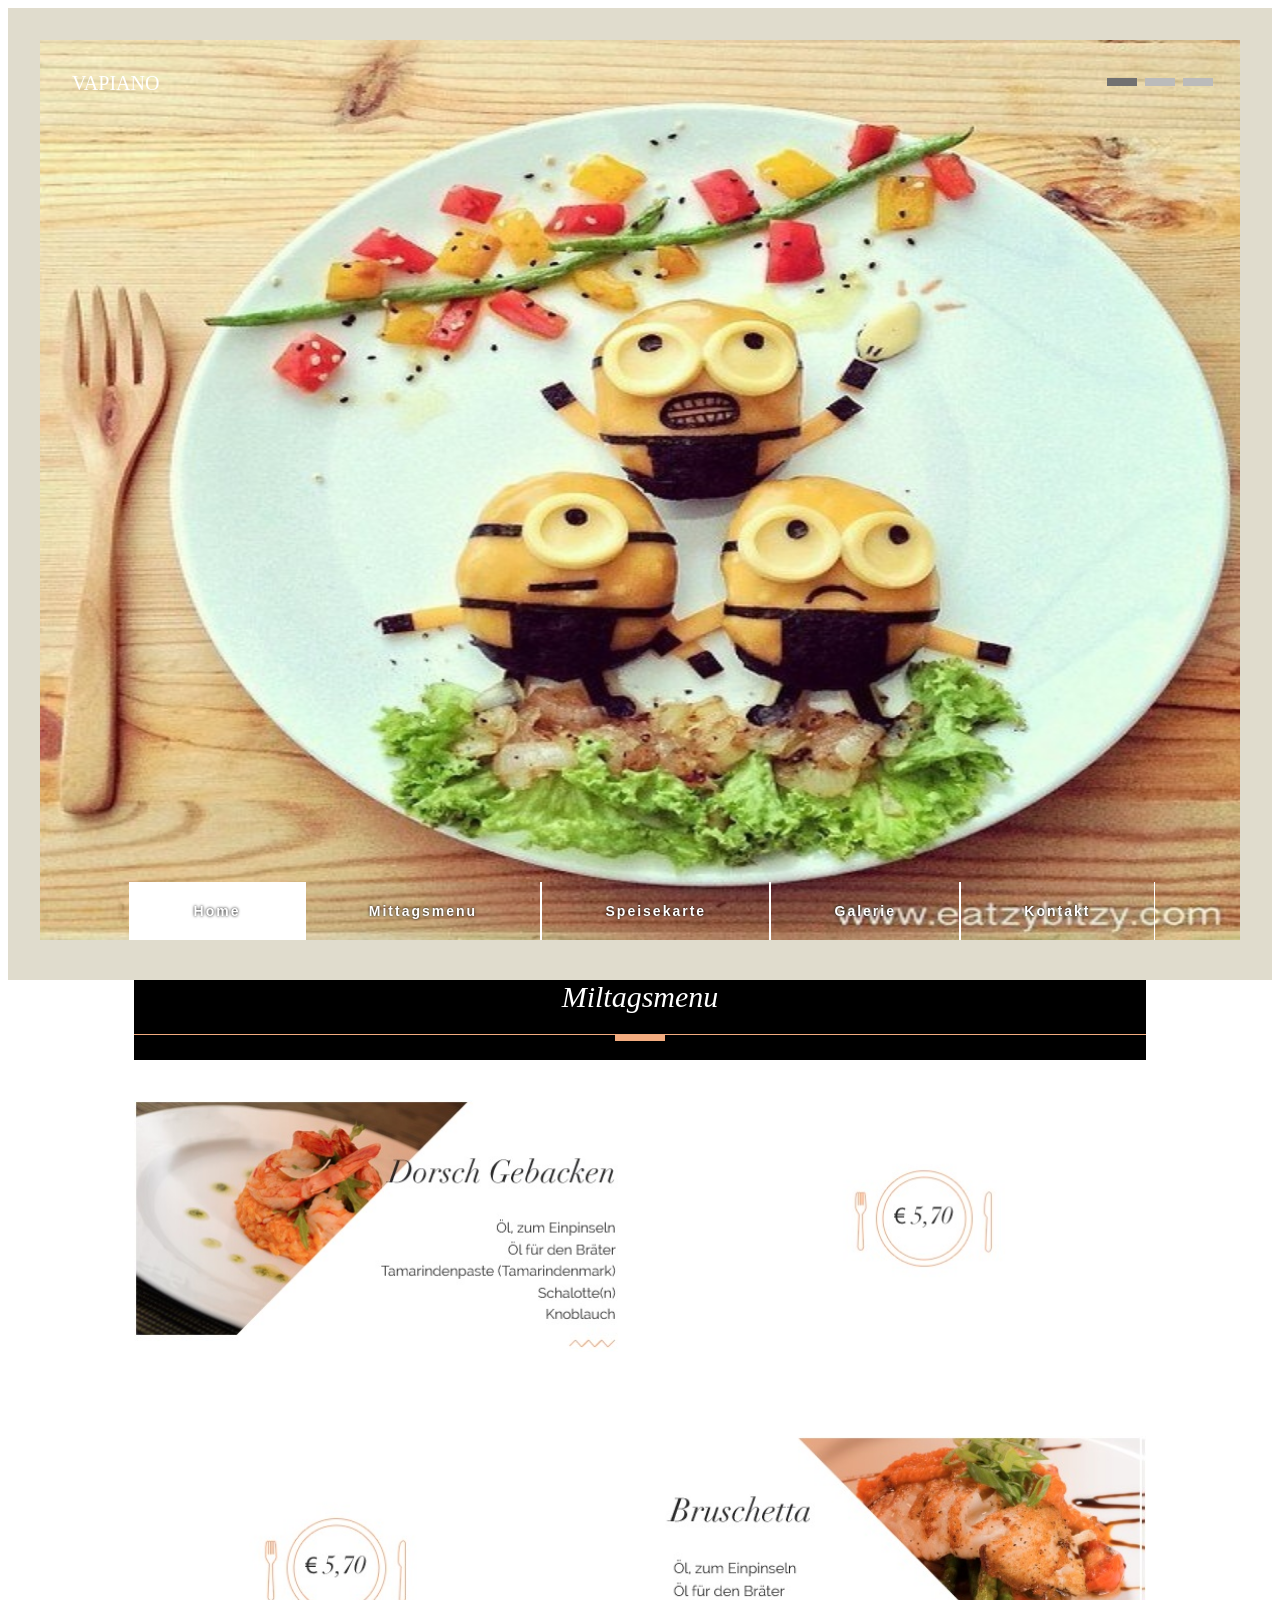
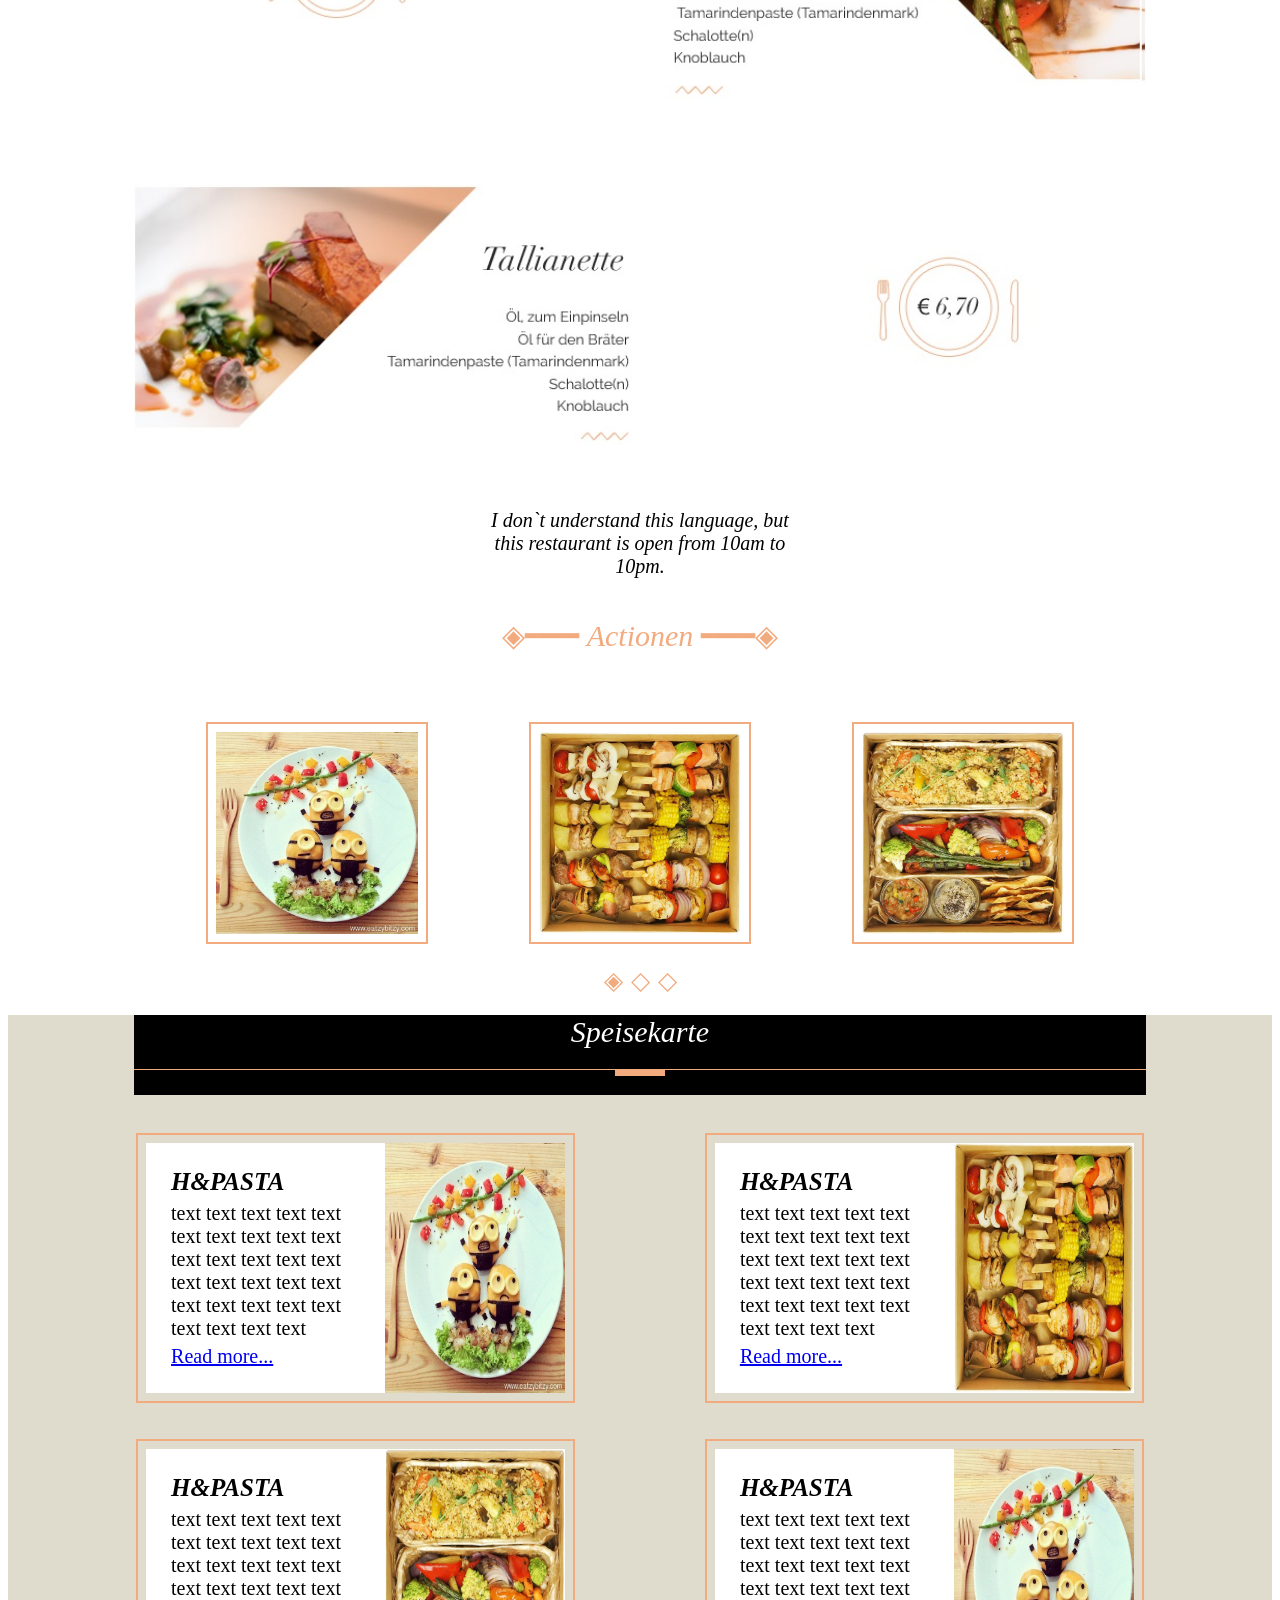
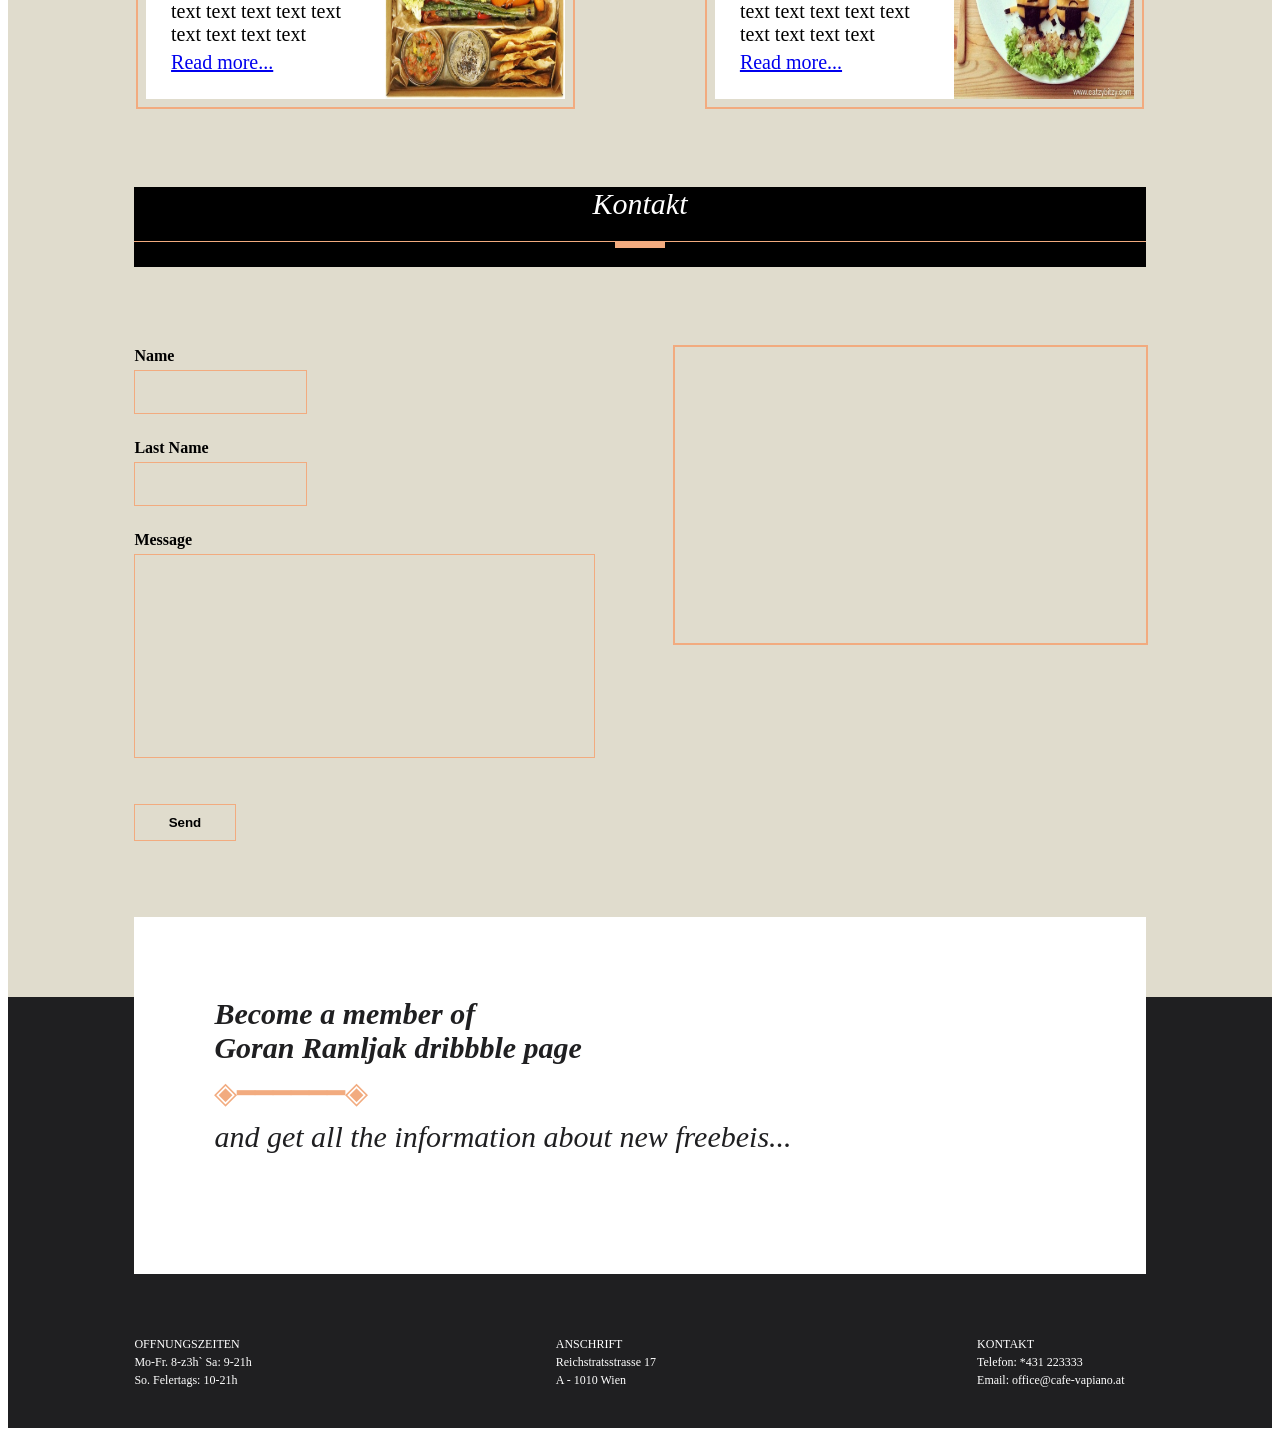
<file: braind1task/index.html>
<!DOCTYPE html>
<html>
<head>
    <meta http-equiv="Content-Type" content="text/html; Charset=UTF-8">  
    <title>First task</title>
    <link rel="stylesheet" href="css/style.css">
</head>
<body>
<header>

<!-- Первый слайдер -->
<div class="slider" id="home">
    <div class="swapSlider">
        <span class="dot" onclick="currentSlide(1)"></span>
        <span class="dot" onclick="currentSlide(2)"></span>
        <span class="dot" onclick="currentSlide(3)"></span>    
    </div>
    <div class="slideshow-conteiner">

        <div class="mySlides fade">
            <div class="vapianoText">VAPIANO</div>
            <img class="sliderImg" src="img/pic1.jpg" height="900px" alt="">
        </div>

        <div class="mySlides fade">
            <div class="vapianoText">VAPIANO</div>
            <img class="sliderImg" src="img/pic2.jpg" height="900px" alt="">
        </div>

        <div class="mySlides fade">
            <div class="vapianoText">VAPIANO</div>
            <img class="sliderImg" src="img/pic3.jpg" height="900px" alt="">
        </div>

        
        
    </div>
    <!-- Меню на слайдере -->
    <div class="mainMenu"> 
        <ul>
            <li class="active"><a href='#home' title="Home">Home</a></li>
            <li><a href='#mittagsmenu' title="Mittagsmenu">Mittagsmenu</a></li>
            <li><a href='#speisekarte' title="Speisekarte">Speisekarte</a></li>
            <li><a href=* title="Galerie">Galerie</a></li>
            <li><a href='#kontakt' title="Kontakt">Kontakt</a></li>
        </ul>
    </div>
</div>

<!-- Шапка mittagsmenu -->

<div class="blackHeader">
   
    <span class="nameMenu" id="mittagsmenu">Miltagsmenu</span>
    <div class="orangeLine"><hr></div>
    <hr>

</div>
</header>

<!-- Предложенная пища -->
    <div class="main">
    <div class="foodCoast">
    <img src="img/1bludo.jpg">
    <img src="img/2bludo.jpg">
    <img src="img/3bludo.jpg">
</div>

<!-- Часы работы -->
<div class="workingTime">
    I don`t understand this language, but this restaurant is open from 10am to 10pm.
</div>
<div class="headLine">
    <span>&#9672&#9473&#9473&#9473</span>
    <span class="actionen"> Actionen </span>
    <span>&#9473&#9473&#9473&#9672</span>
</div>

<!-- Второй слайдер -->
<div class="slideshow-conteiner1">
    <div class="mySlides1 fade1">
        <img class="sliderImg1" id="slider1" src="img/pic1.jpg" alt="">
        <img class="sliderImg1" id="slider1" src="img/pic2.jpg" alt="">
        <img class="sliderImg1" id="slider1" src="img/pic3.jpg" alt="">  
    </div>

    <div class="mySlides1 fade1">
        <img class="sliderImg1" id="slider1" src="img/pic4.jpg" alt="">
        <img class="sliderImg1" id="slider1" src="img/pic2.jpg" alt="">
        <img class="sliderImg1" id="slider1" src="img/pic3.jpg" alt=""> 
    </div>

    <div class="mySlides1 fade1">
        <img class="sliderImg1" id="slider1" src="img/pic2.jpg" alt="">
        <img class="sliderImg1" id="slider1" src="img/pic4.jpg" alt="">
        <img class="sliderImg1" id="slider1" src="img/pic3.jpg" alt=""> 
    </div>

    <div class="swapSlider1">
        <span class="dot1" onclick="currentSlide1(1)">&#9671</span>
        <span class="dot1" onclick="currentSlide1(2)">&#9671</span>
        <span class="dot1" onclick="currentSlide1(3)">&#9671</span>    
    </div>
</div>

<!-- Меню speisekarte -->
<div class="speisekarte" id="speisekarte"> 
    <!-- Шапка speisekarte -->
    <div class="blackHeader">
        <span class="nameMenu">Speisekarte</span>
        <div class="orangeLine">
            <hr>
        </div>
        <hr>
    </div>

    <!-- Дополнительная информация о Котиках -->
    <div class="aboutFood">
        <div class="infoFood" >
            <div class="textFood">
                <b>H&PASTA</b>
            <span class="text">text text text text text text text text text text text text text text text text text text text text text text text text text text text text text</span>
            <a href=*>Read more...</a>
            </div>
            <img src="img/pic1.jpg">
        </div>
        <div class="infoFood">
            <div class="textFood">
                <b>H&PASTA</b>
                <span class="text">text text text text text text text text text text text text text text text text text text text text text text text text text text text text text</span>
                <a href=*>Read more...</a>
            </div>
            <img src="img/pic2.jpg">
        </div>
    </div>
    <div class="aboutFood">
        <div class="infoFood">
            <div class="textFood">
                <b>H&PASTA</b>
                <span class="text">text text text text text text text text text text text text text text text text text text text text text text text text text text text text text</span>
                <a href=*>Read more...</a>
            </div>
            <img src="img/pic3.jpg">
        </div>
        <div class="infoFood">
            <div class="textFood">
                <b>H&PASTA</b>
                <span class="text">text text text text text text text text text text text text text text text text text text text text text text text text text text text text text</span>
                <a href=*>Read more...</a>
            </div>
            <img src="img/pic1.jpg">
        </div>
    </div>
</div>

<!-- Контакт с технической поддержкой? -->
<div class="kontakt" id="kontakt"> 
    <!-- Шапка kontakt -->
    <div class="blackHeader">
        <span class="nameMenu">Kontakt</span>
        <div class="orangeLine">
            <hr>
        </div>
        <hr>
    </div>
    <div class="pos">
        <!-- Форма для отправки сообщения -->
        <div class="sender">
            <form class="senderForm" method="post" action="javascript:void(0);">
                <p class="input_form">Name <input type="text" name="Name" /></p>
                <p class="input_form">Last Name <input type="text" name="Last Name" /></p>
                <p class="input_form">Message <input type="text" name="Message" id="message" /></p>
                <p><input type="submit" class="btn" value="Send"/></p>
            </form>
        </div>
        <!-- Гугл карта -->
        <div class="map">
            <iframe src="https://www.google.com/maps/embed?pb=!1m14!1m12!1m3!1d16246.824107315897!2d36.044743249999996!3d52.9623088!2m3!1f0!2f0!3f0!3m2!1i1024!2i768!4f13.1!5e1!3m2!1sru!2sru!4v1571991831437!5m2!1sru!2sru" width="100%" height="100%" frameborder="0" style="border:0;" allowfullscreen=""></iframe>
        </div>
    </div> 
</div>
    
<footer>
    <!-- Костыль для получения черного фона в нужном месте -->
<div class="background_fon">
</div>
<!-- Приглашение на белом фоне -->
<div class="whiteHeader">
    <span class="member"><b>Become a member of<br>Goran Ramljak dribbble page</b>
    <div class="headLine">&#9672&#9473&#9473&#9473&#9473&#9473&#9473&#9672</div>
    and get all the information about new freebeis...</span>
</div>

<!-- Раздел "О нас" -->
<div class="about">
    <div class="col">
        <span>OFFNUNGSZEITEN</span>
        <span>Mo-Fr. 8-z3h` Sa: 9-21h</span>
        <span>So. Felertags: 10-21h</span>
    </div>
    <div class="col">
        <span>ANSCHRIFT</span>
        <span>Reichstratsstrasse 17</span>
        <span>A - 1010 Wien</span>
    </div>
    <div class="col">
        <span>KONTAKT</span>
        <span>Telefon: *431 223333</span>
        <span>Email: office@cafe-vapiano.at</span>
    </div>
</div>
</footer>

    <!-- Подключение файла js в конце, так как нет функции doc.ready -->
<script ENGINE="text/javascript" src="js/main.js"></script>
</body>
</html>
</file>
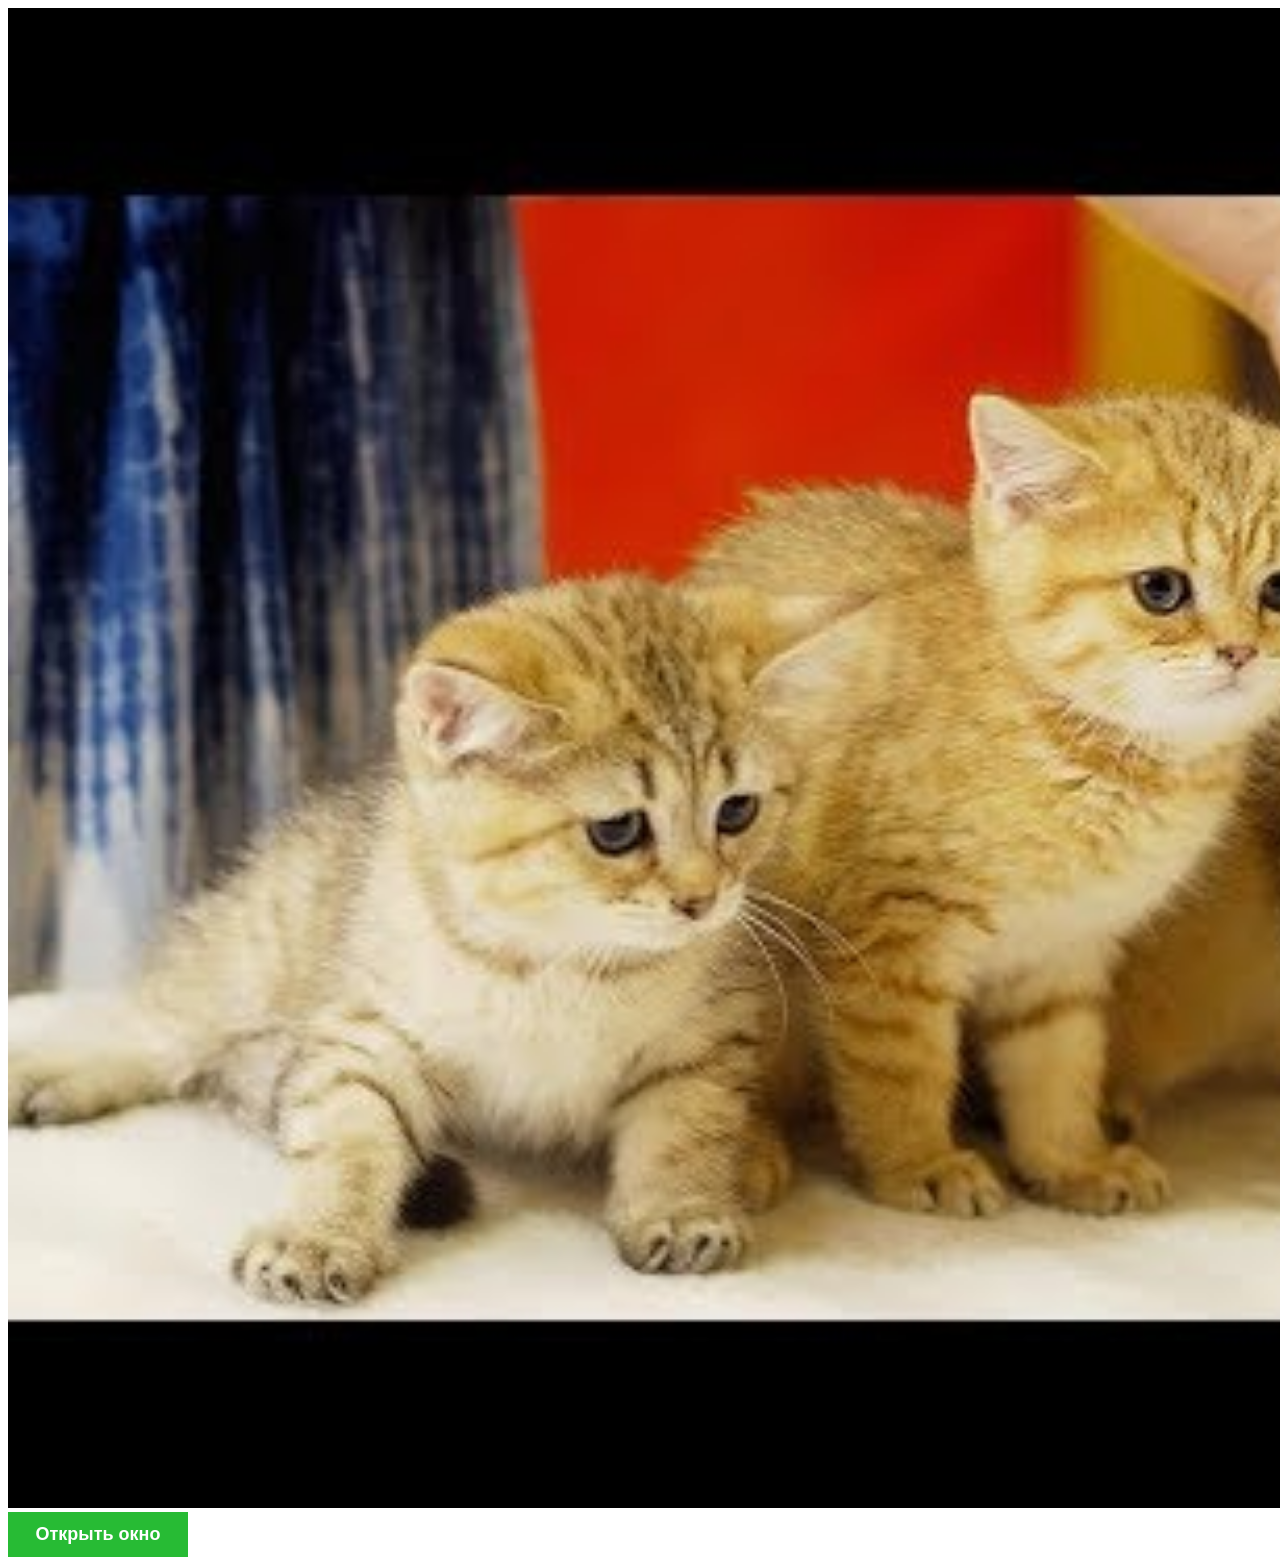
<file: braind2task/index.html>
<!DOCTYPE html>
<html>

<head>
	<meta charset="UTF-8" />
    <link href="style.css" rel="stylesheet" type="text/css" />
</head>

<body id="modal_body">
  <img src="cat1.jpg" height="1500px">
  <button class="btn" id="myBtn">Открыть окно</button>
  <div id="myModal" class="modal">
    <div class="modal-content">
      <span class="close">&times;</span>
      <div class="modal-body">
        <p>Какой-то текст</p>
        <p>Можно добавить еще текста, одним из этих шрифтов</p>
      </div>
    </div>
  </div>
  <script src="main.js"></script>
</body>

</html>
</file>
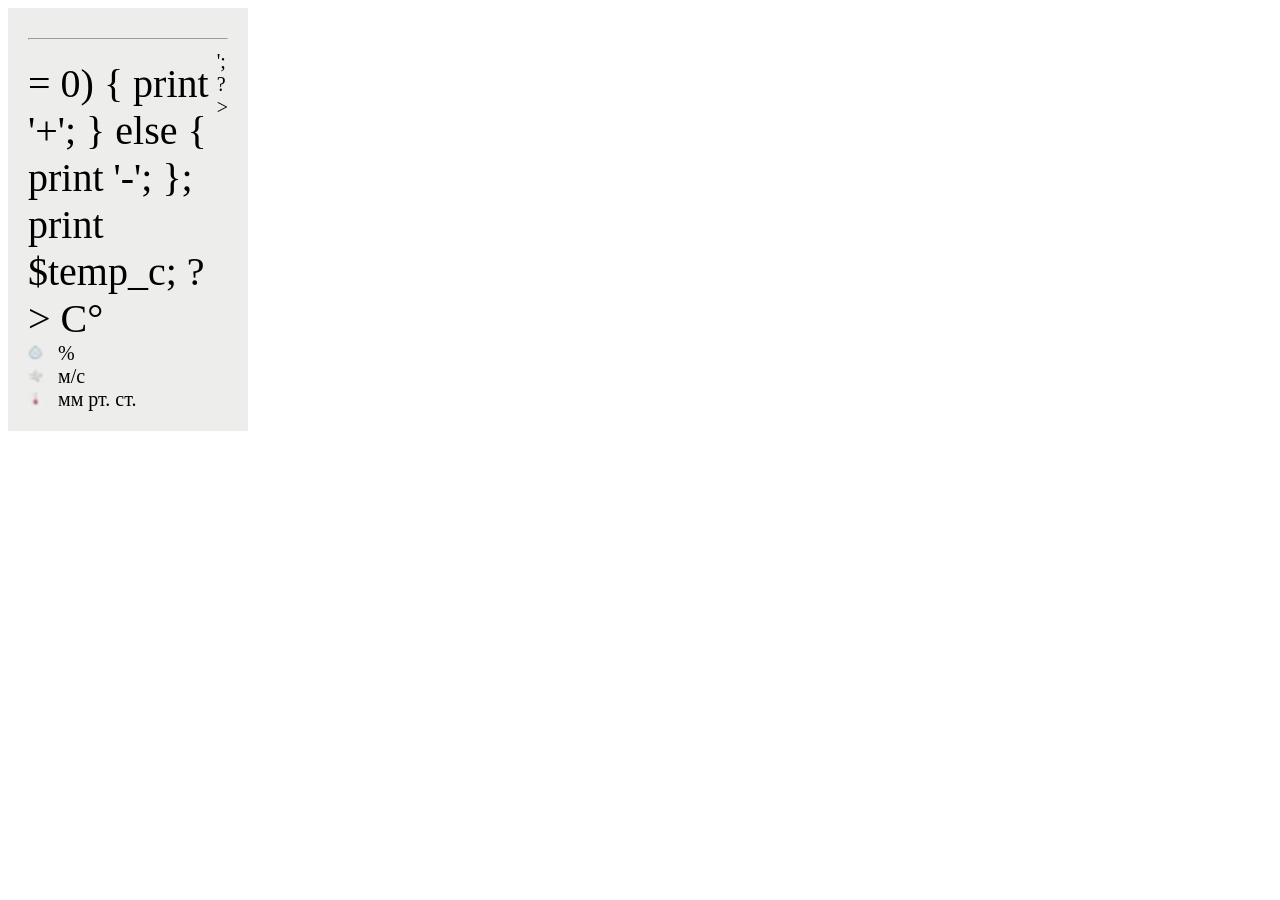
<file: widget/index.html>
<!DOCTYPE html>
<html lang="ru">
<head>
    <meta charset="UTF-8">
    <meta name="viewport" content="width=device-width, initial-scale=1.0">
    <meta http-equiv="X-UA-Compatible" content="ie=edge">
    <link href="css/style.css" rel="stylesheet" type="text/css" />
    <script ENGINE="text/javascript" src="plugins/jquery-3.4.1.min.js"></script>
    <script ENGINE="text/javascript" src="js/main.js"></script>
    <title>Weather Forecast Widget</title>
</head>
<body>
<div class="widget">
    <div class="animationWidget1">
    </div>
    <div class="animationWidget2">
    </div>
</div>
    
    
</body>
</html>
</file>
<file: braind1task/css/style.css>
/* Slider css */
header .slider{
  background-color: #E0DCCD;
  padding-bottom: 40px;
}
header .slider .swapSlider{
  position:absolute;  
  margin-left: calc(90% - 55px);
  margin-top: 5%;
}
header .slider .sliderImg{
  margin: 2.5% 2.5% 0 2.5%;
  width: 95%;
}
header .slider .slideshow-container {
  position: relative;
  margin: auto;
}

header .slider .vapianoText {
  color: white;
  font-size: 20px;
  margin: 5%;
  position: absolute;
}

/* The dots/bullets/indicators */
header .slider .dot {
  cursor: pointer;
  height: 8px;
  width: 30px;
  margin: 0 2px;
  background-color: #bbb;
  display: inline-block;
  transition: background-color 0.6s ease;
}
header .slider .active, .dot:hover {
  background-color: #717171;
}

/* Fading animation */
header .slider .fade {
  -webkit-animation-name: fade;
  -webkit-animation-duration: 0.2s;
  animation-name: fade;
  animation-duration: 0.2s;
}
@-webkit-keyframes fade {
  from {opacity: .4}
  to {opacity: 1}
}
@keyframes fade {
  from {opacity: .4}
  to {opacity: 1}
}

/* menu css */
header .slider .mainMenu {
  margin-top: -62px;
  text-align: center;
}
header .slider .mainMenu ul {
  padding-left: 0;
  margin: 0;
}
header .slider .mainMenu ul li {
  /* выстраиваем элементы списка в один ряд */
  margin-right: -4px;
  padding: 20px 5%;
  display: inline-block;  
  background-color: rgba(141, 143, 142, 0.1);
  border-width: 12.12px;
  border-color: white;
  border-right: 1px solid #fff;
  border-left: 1px solid #fff;
}
header .slider .mainMenu ul li a {
  text-decoration: none;
  font: bold 14px Helvetica, sans-serif;
  letter-spacing: 2px;
  color: #FFFFFF;
  text-shadow: #000 0px 0px 3px;
}
header .slider .mainMenu ul li.active {
  background: white;
}
header .slider .mainMenu ul li:hover {
  background-color: white;
  -moz-opacity: .90;
  filter: alpha(opacity=90);
  opacity: .90;
}
.nameMenu {
  font-size: 30px;
}

/* header css */
.blackHeader {
  font-style: italic;
  width: 80%;
  height: 80px;
  margin: 0 10% 0 10%;
  text-align: center;
  background-color: black;  
  color: white;
}
.blackHeader hr {
  width: 5%;
  border: none;
  color: rgb(242, 171, 127 );
  background-color: rgb(242, 171, 127 );
  height: 6px;
  margin-top: -8px;
} 
.blackHeader .orangeLine hr {
  width: 100%;
  border: none;
  color: rgb(242, 171, 127 );
  background-color: rgb(242, 171, 127 );
  height: 1px;
  margin-top: 20px;
} 

/* food coast css */
.main .foodCoast img {
  margin: 40px 10% 40px 10%;
  width: 80%;
}

/* workingTime css */
.main .workingTime {
  font-style: italic;
  font-size: 20px;
  text-align: center;
  width: 25%;
  margin-top: 20px;
  margin-bottom: 40px;
  margin-left: auto;
  margin-right: auto;
}

/* headLine */
.main .headLine { 
  text-align: center;
  font-size: 30px;
  color: rgb(242, 171, 127 );
  margin-bottom: 20px;
}
.main .headLine .actionen {
  font-style: italic;
}

/* Slider1 css */
.main .swapSlider1{  
  text-align: center;
  margin-top: 20px;
  margin-bottom: 20px;
}
.sliderImg1{
  margin: 5%; 
  width: 90%;
}
.main .slideshow-container1 {
  max-width: 1980px;
  position: relative;
  margin: auto;
}
.main .dot1 {
  cursor: pointer;
  height: 13px;
  width: 12px;
  margin: 0 2px;
  transition: background-color 0.6s ease;
}
.main .swapSlider1 span{
color: rgb(242, 171, 127 );
font-size: 25px;
}
.main .mySlides1 {
  margin-left: 10%;
  margin-right: 10%;
  margin-bottom: -50px;
  text-align: center;
}
.sliderImg1 {
  border: 8px solid #fff;
  outline: 2px solid rgb(242, 171, 127);
  text-align: center;
  width: 20%;
  height: 350px;
}
@media (max-width: 1280px){
  .sliderImg1 {
    height: auto;
    }
}
.main .fade1 {
  -webkit-animation-name: fade;
  -webkit-animation-duration: 1.5s;
  animation-name: fade;
  animation-duration: 0.5s;
}
@-webkit-keyframes fade {
  from {opacity: .4}
  to {opacity: 1}
}
@keyframes fade {
  from {opacity: .4}
  to {opacity: 1}
}

/* speisekarte css */
.main .speisekarte {
  font-style: italic;
  background-color: #E0DCCD;
  padding-bottom: 40px;
}
.main .aboutFood {
  margin-left: 5%;
  margin-right: 5%;
  display:flex;
  flex-direction: row;
  justify-content: center;
  align-items: center;
  margin-top: 40px;
  margin-bottom: 40px;
}
.main .aboutFood .infoFood img {
  width: 33.33333%;
  height: auto;
  min-width: 180px;
}
.main .infoFood {
  display:flex;
  width: 50%;
  height: 250px;
  margin-left: calc(5% + 10px);
  margin-right: calc(5% + 10px);
  flex-direction: row;
  justify-content: space-between;
  align-items: stretch;
  background-color: white;
  border: 8px solid #E0DCCD;
  outline: 2px solid rgb(242, 171, 127);
}
.main .textFood {
  overflow-y: auto;
  font-size: 20px;
  width: 66.66667%;
  display:flex;
  flex-direction: column;
  justify-content: space-between;
  align-items: stretch;
  padding: 25px;
}
.main .textFood b {
  font-size: 25px;
}
.main .textFood .text, .textFood a {
  font-style: normal;
}

/* kontakt css */
.main .kontakt {
  background-color: #E0DCCD;
}
.main .senderForm {
  display: flex;
  flex-direction: column;
  font-weight: bold;
}
.main .senderForm .input_form {
  display: flex;
  flex-direction: column;
  margin: 0 0 25px 0;
}
.main .senderForm input {
  margin-top: 5px;
  width: 33%;
  height: 40px;
  font-weight: bold;
  border: 1px solid rgb(242, 171, 127);
  background-color: #E0DCCD;
}
.main .senderForm input.btn {
  width: 20%;
  height: auto;
}
.main #message {
  height: 200px !important;
  width: 90% !important;
}
.main .sender {
  width: 50%;
}
.main .btn {
  padding: 10px 5% 10px 5%;
}
.main input:hover {
  background-color: rgba(242, 171, 127, 0.4);
}
.main .map {
  width: 45%;
  height: 280px;
  border: 8px solid #E0DCCD;
  outline: 2px solid rgb(242, 171, 127);
}
.main .pos {
  margin-left: 10%;
  margin-right: 10%;
  margin-top: 80px;
  display: flex;
  flex-direction: row;
  justify-content: space-between;
  align-items: flex-start;
  padding-bottom: 100px;
}

/* footer css */
.main footer {
  background-color: #1F1F21;
}
.main .whiteHeader {
  font-style: italic;
  font-size: 30px;
  background-color: white;
  padding: 80px 80px 120px 80px;
  margin: 0 10% 0 10%;
  margin-top: -80px;
  text-align: left;
  color: #1F1F21;
}
.main .whiteHeader  {
  font-style: normal;
}
.main .blackF {
  background-color: #1F1F21;
}
.main .about span {
  color: white;
  margin-left: 30%;
  margin-right: 30%;
  font-size: 12px;
}
.main .member {
  font-style: italic;
  font-size: 30px;
}
.main .member .headLine {
  margin: 10px auto;
  font-style: normal;
  text-align: left;
}
.main .col {
  margin-top: 60px;
  width: 450px;
  margin-bottom: 40px;
}
.main .about {
  display: flex;
  flex-direction: row;
  justify-content: space-around;
  align-items: center;
}
.main .background_fon{ 
  height: 40px;
  background-color: #e0dccd;
}
</file>
<file: braind2task/style.css>
body {font-family: Arial, Helvetica, sans-serif;}


#myBtn {
  background-color: rgb(39, 187, 52);
  color: white;
  padding: 12px 16px;
  font-size: 18px;
  font-weight: bold;
  border: none;
  cursor: pointer;
  width: 180px;
}


.modal {
    display: none;
    position: fixed;
    z-index: 1;
    padding-top: 100px;
    left: 0;
    top: 0;
    width: 100%; 
    height: 100%; 
    overflow: auto; 
    background-color: rgb(0,0,0); 
    background-color: rgba(0,0,0,0.4); 
}


.modal-content {
    position: relative;
    background-color: rgb(71, 235, 247);
    margin: auto;
    padding: 0;
    border: 5px solid rgb(39, 187, 52);
    width: 50%;
    box-shadow: 0 4px 8px 0 rgba(0,0,0,0.2),0 6px 20px 0 rgba(0,0,0,0.19);
    -webkit-animation-name: animatetop;
    -webkit-animation-duration: 0.4s;
    animation-name: animatetop;
    animation-duration: 0.4s
}


@-webkit-keyframes animatetop {
    from {top:-300px; opacity:0} 
    to {top:0; opacity:1}
}

@keyframes animatetop {
    from {top:-300px; opacity:0}
    to {top:0; opacity:1}
}


.close {
    color: white;
    float: right;
    font-size: 28px;
    font-weight: bold;
}

.close:hover,
.close:focus {
    color: #000;
    text-decoration: none;
    cursor: pointer;
}


.modal-body {padding: 2px 16px;}
</file>
<file: widget/css/style.css>
.widget {
  background-color: #EDEDEB;
  display: block;
  width: 200px;
  overflow: hidden;
  font-size: 20px;
  padding: 20px;
}

.param {
  display: inline-block;
  animation-name: bounceParam;
  animation-duration: 4s;
  animation-iteration-count: 1;
}

.icon {
  width: 15px;
  height: 15px;
  margin-right: 10px;
}

.temp {
  margin-top: 10px;
  font-size: 40px;
  display: inline-block;
  animation-name: bounceTemp;
  animation-duration: 4s;
  animation-iteration-count: 1;
}

.nameCity {
  font-weight: bolder;
  display: block;
  animation-name: bounceNameCity;
  animation-duration: 4s;
  animation-iteration-count: 1;
}

.weatherAndTemp {
  display:flex;
  justify-content: space-between;
  align-items: flex-start;
}

.weatherAndTemp .imgWeather {
  width: 70px; 
  height: 70px;
  display: inline-block;
  animation-name: zoomIn;
  animation-duration: 4s;
  animation-iteration-count: 1;
}


/* Анимация названия города */
@keyframes bounceNameCity {

  from {
    opacity: 0;
    -webkit-transform: translate3d(0, 10px, 0);
    transform: translate3d(0, 10px, 0);
  }

  25% {
    opacity: 1;
    -webkit-transform: translate3d(0, 0, 0);
    transform: translate3d(0, 0, 0);
  }

  75% {
    opacity: 1;
    -webkit-transform: translate3d(0, 0, 0);
    transform: translate3d(0, 0, 0);
  }
  to {
    opacity: 0;
    -webkit-transform: translate3d(0, 10px, 0);
    transform: translate3d(0, 10px, 0);
  }
}

/* Анимация параметров (влажность, давление, скорость ветра) */
@keyframes bounceParam {

  from {
    opacity: 0;
    -webkit-transform: translate3d(0, -10px, 0);
    transform: translate3d(0, -10px, 0);
  }

  25% {
    opacity: 1;
    -webkit-transform: translate3d(0, 0, 0);
    transform: translate3d(0, 0, 0);
  }

  75% {
    opacity: 1;
    -webkit-transform: translate3d(0, 0, 0);
    transform: translate3d(0, 0, 0);
  }
  to {
    opacity: 0;
    -webkit-transform: translate3d(0, 10px, 0);
    transform: translate3d(0, 10px, 0);
  }
}

/* Анимация температуры */
@keyframes bounceTemp {

  from {
    opacity: 0;
  }

  50% {
    opacity: 1;
  }

  75% {
    opacity: 1;
  }
  to {
    opacity: 0;
  }
}

/* Анимация иконки (тип погоды) */
@keyframes zoomIn {
  from {
    opacity: 0;
    -webkit-transform: scale3d(0.3, 0.3, 0.3);
    transform: scale3d(0.3, 0.3, 0.3);
  }

  25% {
    opacity: 1;
    transform: scale3d(1, 1, 1);
  }
  75% {
    opacity: 1;
  }
  to {
    opacity: 0;
  }
}
</file>
